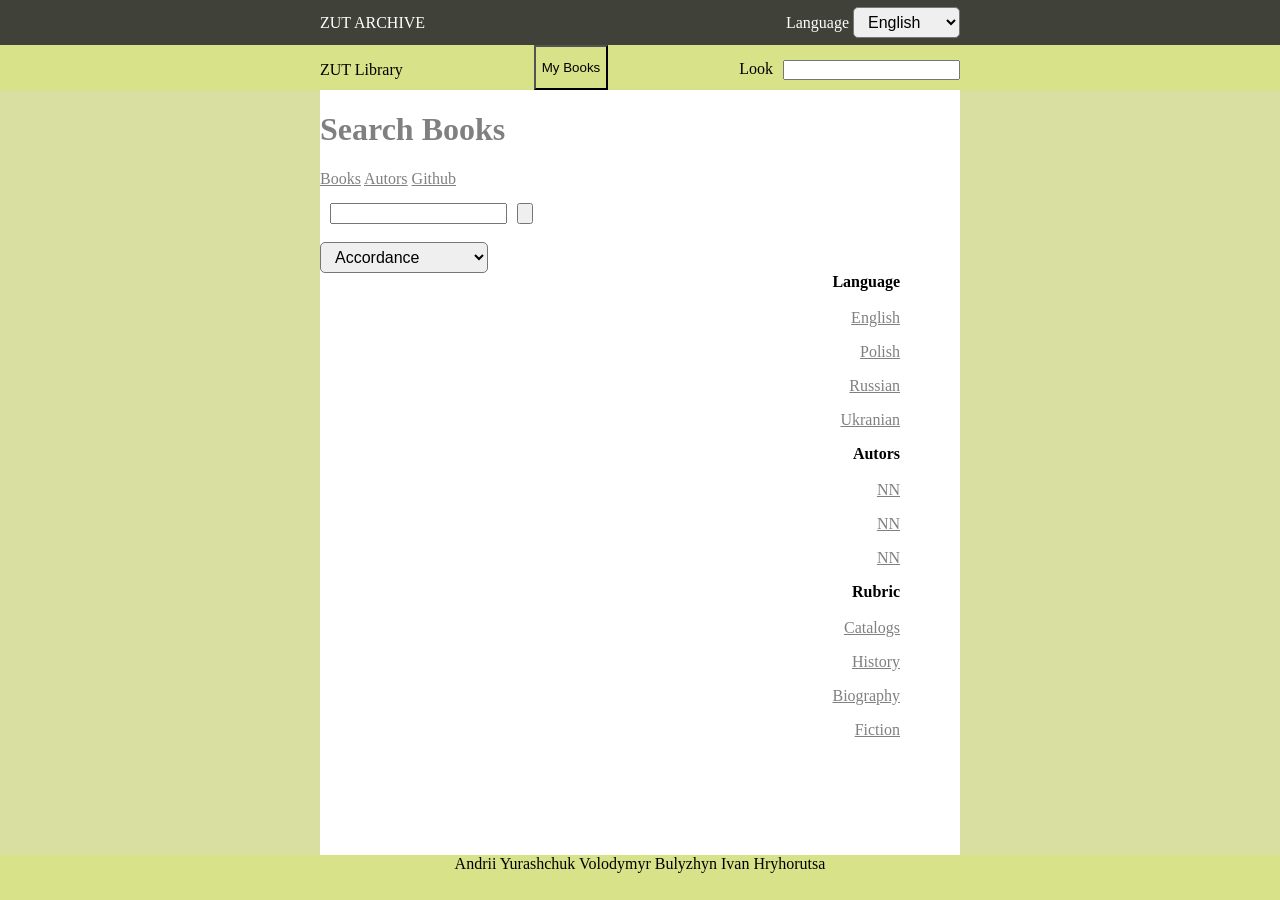
<file: index.html>
<!DOCTYPE html>
<html lang="en">
<head>
  <meta charset="UTF-8" />
  <meta name="viewport" content="width=device-width, initial-scale=1.0" />
  <title>Library</title>
  <link rel="stylesheet" href="style.css">
</head>
<body>

  <div class="grid-container">
    <div class="header">
      <div class="header-left">
        <p>ZUT ARCHIVE</p>
      </div>
      <div class="header-right">
        <label for="LangOptions">Language</label>
        <select id="LangOptions" name="LangOptions">
          <option value="1">English</option>
          <option value="2">Polish</option>
          <option value="3">Ukranian</option>
        </select>
      </div>
    </div>

    <div class="main">
    
      <p>ZUT Library</p>
      <button type="button" class="myBooks">My Books</button>
      <form class="searchPool">
      <label for="search">Look</label>
      <input type="text" id="search">
      </form>
    </div>

    <div class="left"></div>

    <div class="center">
      <div class="center-container">
        <div class="center-header">
      <header><h1 class="centerText">Search Books</h1></header>
      <a href="">Books</a>
      <a href="">Autors</a>
      <a href="https://github.com/volodymyr021983">Github</a><br>
      <!--<a href=""></a>-->
      <div class="centerSearch">
        <form class="searchPool">
          <label for="search"></label>
          <input type="text" id="search">
          <button type="submit"></button>
        </form>
      </div>
      <br><br><br>
      <label for="accordanceOption"></label>
        <select id="accordanceOption" name="accordanceOption">
          <option value="1">Accordance</option>
          <option value="2">Top Rated</option>
          <option value="3">Random</option>
          <option value="4">New</option>
          <option value="5">More publications</option>
        </select>
        </div>
        <div class="center-main">
          
        </div>
        <div class="center-right">
          <b>Language</b><br><br>
          <a href="">English</a><p></p>
          <a href="">Polish</a><p></p>
          <a href="">Russian</a><p></p>
          <a href="">Ukranian</a><p></p>
          <b>Autors</b><br><br>
          <a href="">NN</a><p></p>
          <a href="">NN</a><p></p>
          <a href="">NN</a><p></p>
          <b>Rubric</b><br><br>
          <a href="">Catalogs</a><p></p>
          <a href="">History</a><p></p>
          <a href="">Biography</a><p></p>
          <a href="">Fiction</a><p></p>
        </div>
      </div>
    </div>

    <div class="right"></div>

    <div class="footer">
      Andrii Yurashchuk Volodymyr Bulyzhyn Ivan Hryhorutsa
    </div>
  </div>

</body>
</html>
</file>
<file: style.css>
body, html {
      margin: 0;
      height: 100%;
    }

    .grid-container {
      display: grid;
      grid-template-areas:
        "header header header"
        "main main main"
        "left   center right"
        "footer footer footer";
      grid-template-rows: 5% 5% 1fr 5%;
      grid-template-columns: 25% 1fr 25%;
      height: 100vh;
    }

   /* .center-container {
        display: grid;
        grid-template-areas: 
        "center-header center-header center-header"
        "center-main center-main center-right" ;
        grid-template-rows: 5% 5% 1fr 5%;
      grid-template-columns: 25% 1fr 25%;
    }*/
    .center-right{
        text-align: right;
        margin-right: 60px;
    }
    .header {
        grid-area: header;
        background: #404138;
        color: white;
        display: flex;
        justify-content: space-between;
        align-items: center;
        padding: 0 25%;
}


    .header-left{
        
    }

    .header-right{
        
    }

    .main{
        grid-area: main;
        text-align: center;
        background: #d8e288;
        display: flex;
        padding: 0 25%;
        justify-content: space-between;
        
    }

    /*.mainBorder{
        border: 2px gray;
        padding: 10px;
        border-radius: 50px 25px;
    }*/

    .left {
      grid-area: left;
      background: #d8dfa1;
    }

    .center {
      grid-area: center;
      background: #fff;
      border: 2px grey;
    }

    .centerSearch{
        float:left;
    }
    a{
        color: grey;
        
    }


    .right {
      grid-area: right;
      background: #d8dfa1;
    }

    .footer {
      grid-area: footer;
      background: #d8e288;
      text-align: center;
    }

    select {
  padding: 5px 10px;
  font-size: 16px;
  border-radius: 5px;
}

   .searchPool {
  display: flex;
  justify-content: center;
  gap: 10px;
  margin-top: 15px;
  margin-bottom: 10px;
}

    .myBooks {
      background-color:#d8e288;  
}

    .centerText{
        color: gray;
    }
</file>
